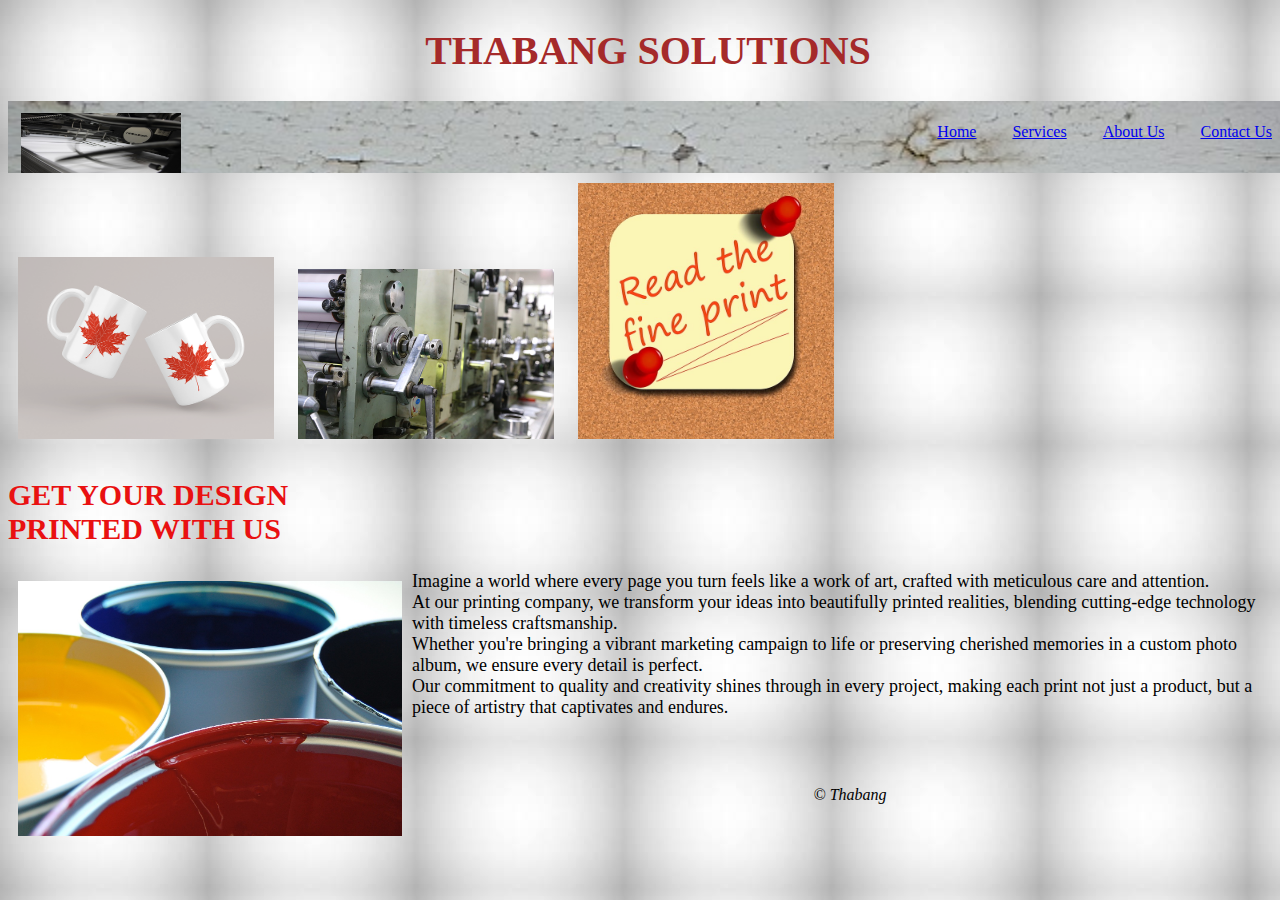
<file: Printings Web/index.html>
<!DOCTYPE html>
<html lang="en">
<head>
    <meta charset="UTF-8">
    <meta name="viewport" content="width=device-width, initial-scale=1.0">
    <title>Lennmax Solutions</title>
    <link rel="stylesheet" href="style.css">
</head>
<body>
    <header>
        <h1 class="heading" >THABANG SOLUTIONS</h1>
        <div class="navbar">
            <img class="logo" src="images/logo.jpg">
            <ul>
                <li><a href="index.html">Home</a></li>
                <li><a href="services.html">Services</a></li>
                <li><a href="about.html">About Us</a></li>
                <li><a href="contact.html">Contact Us</a></li>
            </ul>
        </div>
    </header>

    <main>
        <img src="images/cup1.webp" style="display: inline-block; width: 20%; margin: 10px;">
        <img src="images/offset.jpg" style="display: inline-block; width: 20%; margin: 10px;">
        <img src="images/print3.jpg" style="display: inline-block; width: 20%; margin: 10px;">
        <h2>GET YOUR DESIGN<br>PRINTED WITH US</h2>
        <P style="font-size: 18px;">
            <img src="images/packetPic.jpg" alt="Packet Pic" style="float: left; width: 30%; margin: 10px;">
            Imagine a world where every page you turn feels like a work of art,
             crafted with meticulous care and attention.<br> At our printing company,
              we transform your ideas into beautifully printed realities,
               blending cutting-edge technology with timeless craftsmanship.<br>
               Whether you're bringing a vibrant marketing campaign to life or 
               preserving cherished memories in a custom photo album, we ensure every detail is perfect.<br> 
               Our commitment to quality and creativity shines through in every project, 
               making each print not just a product, but a piece of artistry that captivates and endures.</P>
    </main>
    <footer>
        <p style="text-align: center;padding-top: 50px;"><em>&copy Thabang</em></p>
    </footer>
</body>
</html>
</file>
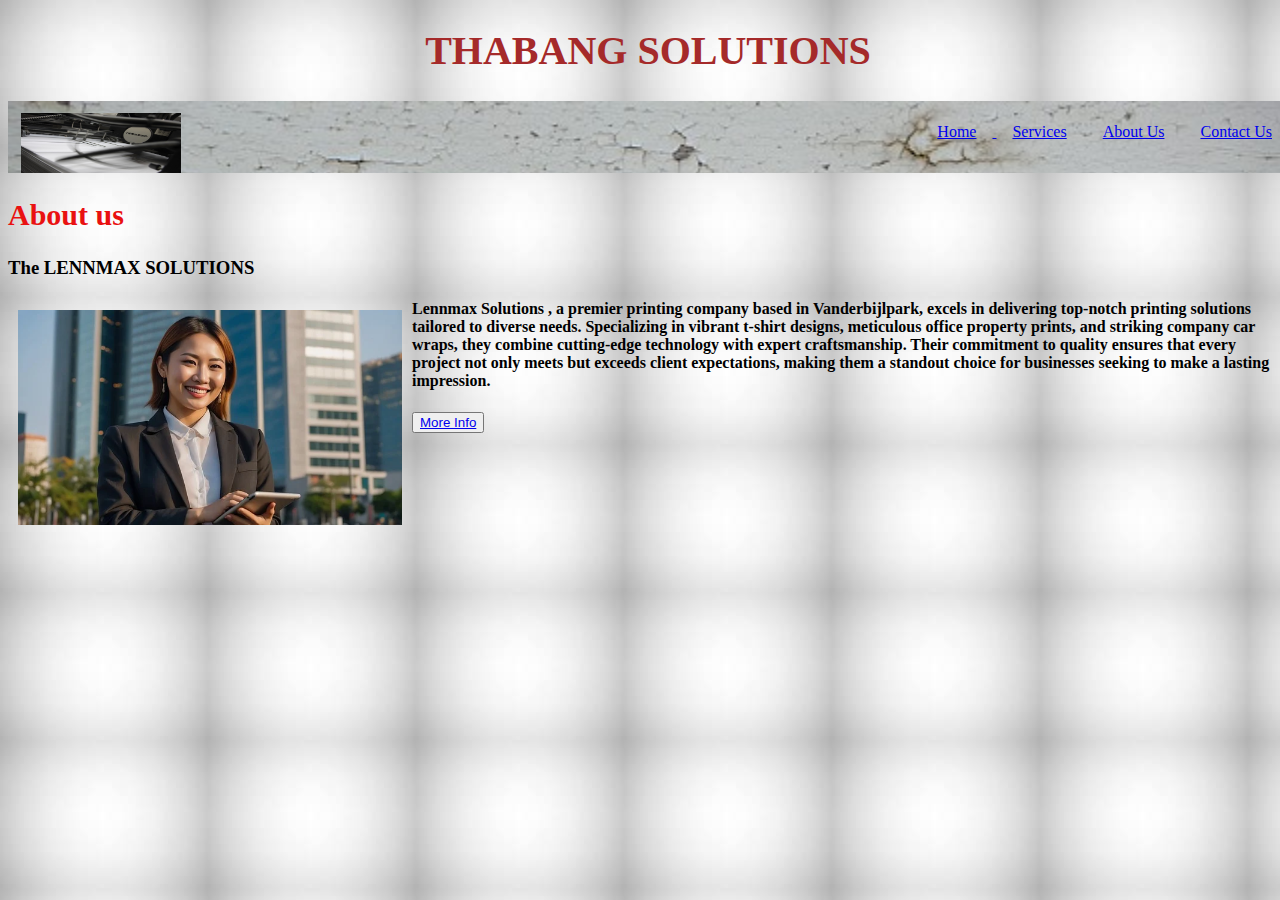
<file: Printings Web/about.html>
<!DOCTYPE html>
<html lang="en">
<head>
    <meta charset="UTF-8">
    <meta name="viewport" content="width=device-width, initial-scale=1.0">
    <title>Lennmax Solutions</title>
    <link rel="stylesheet" href="style.css">
</head>
<body>
    <header>
        <h1 class="heading" >THABANG SOLUTIONS</h1>
        <div class="navbar">
            <img class="logo" src="images/logo.jpg">
            <ul>
                <li><a href="index.html">Home</li>
                <li><a href="services.html">Services</a></li>
                <li><a href="about.html">About Us</a></li>
                <li><a href="contact.html">Contact Us</a></li>
            </ul>
        </div>
    </header>
    <main>
        <h2>About us </h2>
        <h3>The <span>LENNMAX SOLUTIONS</span> </h3>
        <h4 ><img src="images/company.webp" alt="us" style="float: left; width: 30%;margin: 10px;"> Lennmax Solutions                                     , a premier printing company based in Vanderbijlpark, 
            excels in delivering top-notch printing solutions tailored to diverse needs. 
            Specializing in vibrant t-shirt designs, meticulous office property prints, and 
            striking company car wraps, they combine cutting-edge technology with expert craftsmanship. 
            Their commitment to quality ensures that every project not only meets but exceeds client expectations, 
            making them a standout choice for businesses seeking to make a lasting impression.</h4>
        <button style="float: left;"><a href="contact.html">More Info</a></button>
    </main>
</body>
</html>
</file>
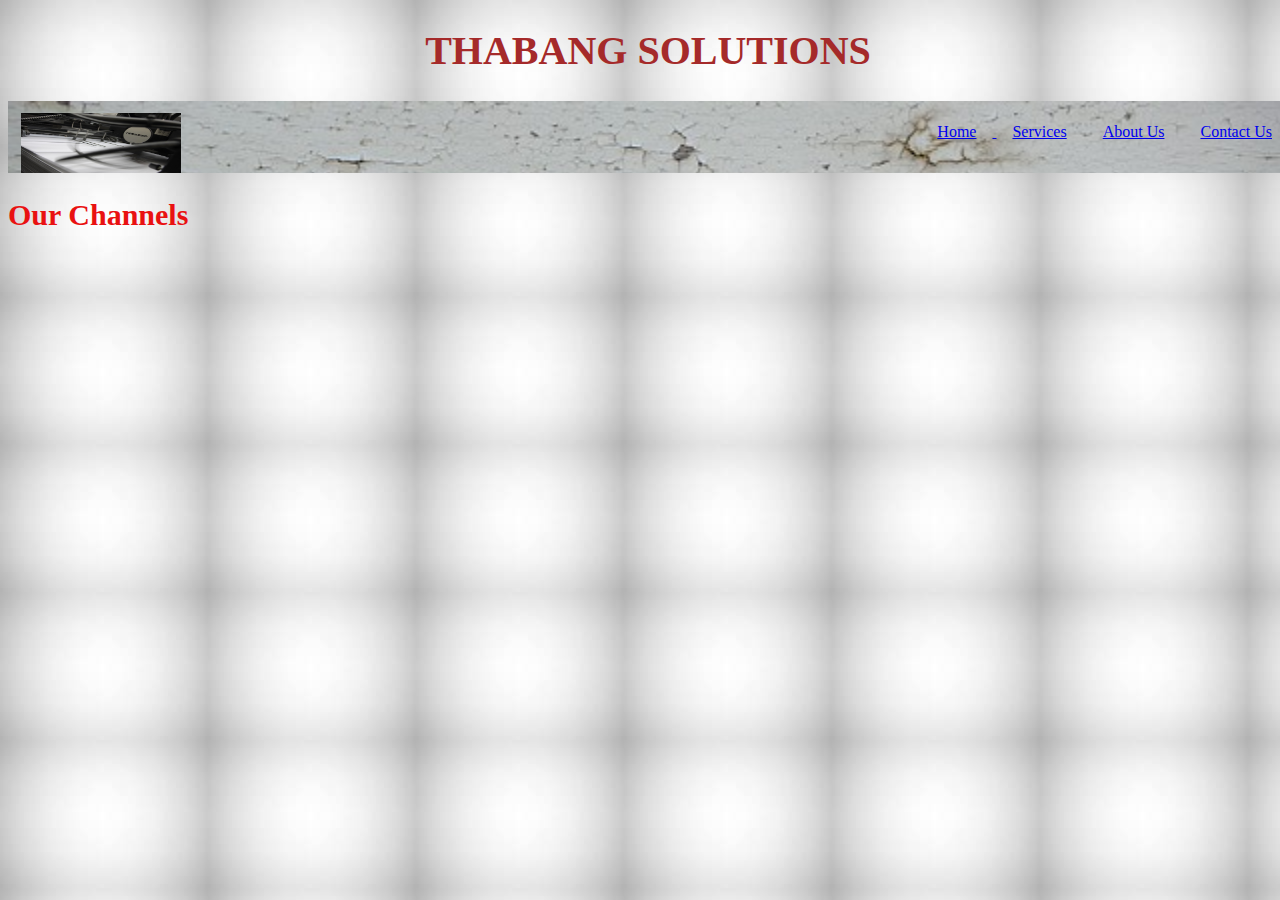
<file: Printings Web/contact.html>
<!DOCTYPE html>
<html lang="en">
<head>
    <meta charset="UTF-8">
    <meta name="viewport" content="width=device-width, initial-scale=1.0">
    <title>Lennmax Solutions</title>
    <link rel="stylesheet" href="style.css">
</head>
<body>
    <header>
        <h1 class="heading" >THABANG SOLUTIONS</h1>
        <div class="navbar">
            <img class="logo" src="images/logo.jpg">
            <ul>
                <li><a href="index.html">Home</li>
                <li><a href="services.html">Services</a></li>
                <li><a href="about.html">About Us</a></li>
                <li><a href="contact.html">Contact Us</a></li>
            </ul>
        </div>
    </header>
    <main>
        <h2>Our Channels</h2>
    </main>
</body>
</html>
</file>
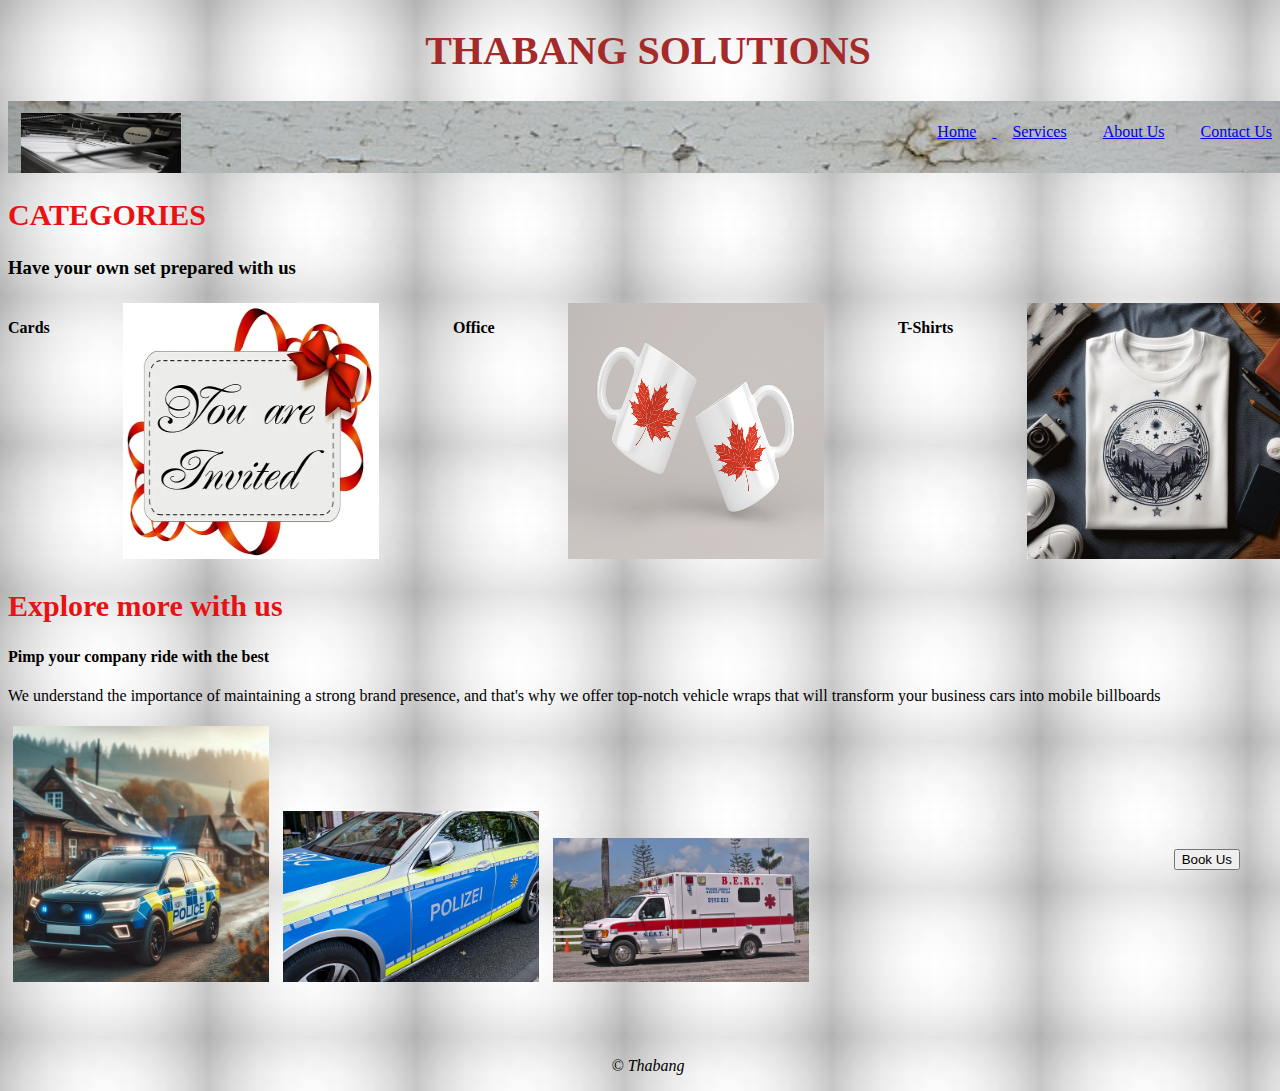
<file: Printings Web/services.html>
<!DOCTYPE html>
<html lang="en">
<head>
    <meta charset="UTF-8">
    <meta name="viewport" content="width=device-width, initial-scale=1.0">
    <title>Lennmax Solutions</title>
    <link rel="stylesheet" href="style.css">
</head>
<body>
    <header>
        <h1 class="heading" >THABANG SOLUTIONS</h1>
        <div class="navbar">
            <img class="logo" src="images/logo.jpg">
            <ul>
                <li><a href="index.html">Home</li>
                <li><a href="services.html">Services</a></li>
                <li><a href="about.html">About Us</a></li>
                <li><a href="contact.html">Contact Us</a></li>
            </ul>
        </div>
    </header>
    <main>
        <h2>CATEGORIES</h2>
        <h3>Have your own set prepared with us</h3>
        <div style="display: flex; justify-content: space-between;">
            <h4>Cards</h4>
            <img src="images/card1.webp" style="width: 20%; margin: 5px;">
            <h4>Office</h4>
            <img src="images/cup1.webp" style="width: 20%; margin: 5px;">
            <h4>T-Shirts</h4>
            <img src="images/tshirt1.jpg" style="width: 20%; margin: 5px;">
          </div>
          <div>
            <h2>Explore more with us</h2>
            <h4>Pimp your company ride with the best</h4>
            <p>We understand the importance of maintaining a strong brand presence, 
                and that's why we offer top-notch vehicle wraps that will transform your 
                business cars into mobile billboards </p>
            <img src="images/car1.webp" style="width: 20%; margin: 5px;">
            <img src="images/car2.jpg" style="width: 20%; margin: 5px;">
            <img src="images/car3.jpg" style="width: 20%; margin: 5px;">
            <button class="button">Book Us</button>
          </div>
          
    </main>
    <footer>
        <p style="text-align: center;padding-top: 50px;"><em>&copy Thabang</em></p>
    </footer>
    
</body>
</html>
</file>
<file: Printings Web/style.css>
.heading{
    text-align: center;
}
.navbar{
    background: url(images/wood.jpg);
    background-size: cover;
    width: 100%;
    display: flex;
    margin: auto;
    align-self: center;
    justify-content: space-between;

}
.navbar .logo{
    width: 160px;
    margin-top: 1%;
    margin-left: 1%;
}
.logo{
    width: 10px;
    height: 60px;
}
ul{
    margin-top: 1%;
}
ul li{
    color: blue;
    list-style: none;
    display: inline-block;
    padding: 10px 16px;
    border: 10px;
}
h1{
    font-size: 40px;
    color: brown;
}
h2{
    font-size: 30px;
    color: rgb(233, 17, 17);
}
.packetPaint{
    height: auto;
    width: 100%;
    margin: 10px;
}
body{
    background: url(images/grey.jpeg);
    width: 100%;
    height: auto;

}
.button{
    position: fixed;
    bottom: 0;
    right: 10px;
    margin: 30px;
}
</file>
